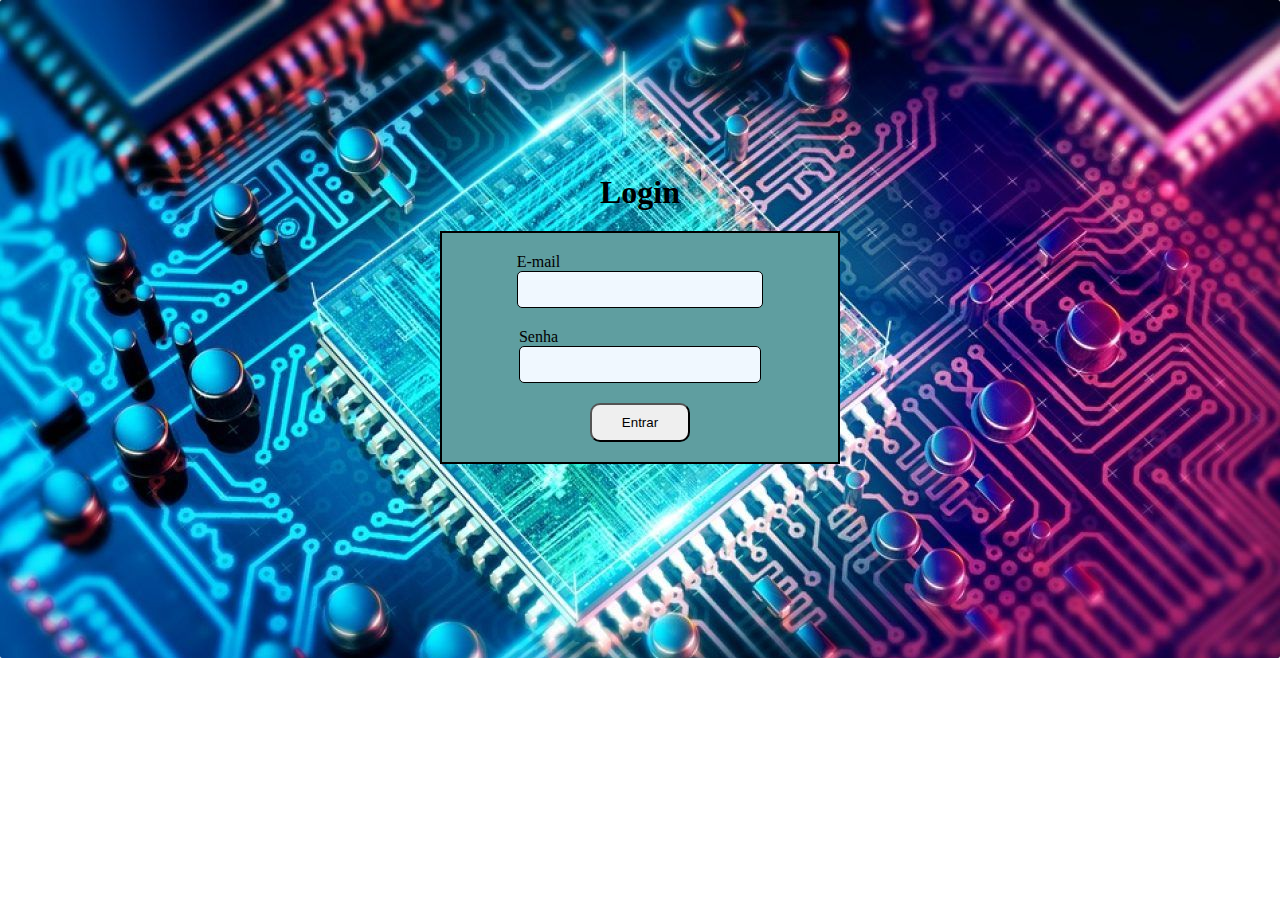
<file: assets/paginas/login.html>
<!DOCTYPE html>
<html lang="pt-br">
<head>
    <meta charset="UTF-8">
    <meta name="viewport" content="width=device-width, initial-scale=1.0">
    <title>Login</title>
    <script defer src="/assets/js/main.js"></script>
    <link rel="stylesheet" href="/assets/css/style.css">
</head>
<body>
    <div class="login-container">
        <h1>Login</h1>
        <form id="loginForm">
            <div class="input-group">
                <label for="email">E-mail</label>
                <input type="email" id="email" required>
            </div>
            <div class="input-group">
                <label for="password">Senha</label>
                <input type="password" id="password" required>
            </div>
            <button type="submit">Entrar</button>
        </form>
    </div>

</body>
</html>
</file>
<file: assets/css/style.css>
* {

    margin: 0;
    padding: 0;
    box-sizing: border-box;


}

img {

    height: 420px;
    width: 420px;
    border-radius: 20px;

}

th, td {

    height: 100px;
    margin: 5px auto;
    border: 5px solid black;
    padding: 5px;
    align-items: center;
}

h1{
    text-align: center;
}

.listaf, .listap{

    padding: 10px;
    flex-direction: column;
    justify-content: center;
    text-align: center;
    display: flex;
    flex-wrap: wrap;
    
}

.listaf li, .listap li {

    margin: 10px;
    padding: 10px;
    border-radius: 15px;
    flex-direction: column;
    background-color: #f0f0f0;
}

form {

    display: flex;
    flex-direction: column;
    align-items: center;
    width: 400px;
    margin: 20px auto;
    justify-content: center;
    border: 2px solid black;
    padding: 20px;
    background-color: cadetblue;


}

form input, select {

    width: 100%;
    padding: 10px;
    margin-bottom: 20px;
    border-radius: 5px;
    border: 1px solid black;
    background-color: aliceblue;

    
}

form button {

    width: 100px;
    padding: 10px;
    border-radius: 10px;
    
    
}

nav {

    padding: 20px;
    display: flex;
    background-color: blanchedalmond;
    justify-content: center;

}

nav ul {

    display: flex;
    justify-content: center;
}

nav li {

    list-style: none;
    margin-right: 20px;
    
}

nav a {

    color: black;
    text-decoration: none;
    transition: color 0.2s ease;
}

.Limpar { 

    background-image: red;
}

.login-container {

    background-image: url('/assets/img/Imagem\ de\ tela\ de\ login.jpg'); /* Substitua pelo caminho da sua imagem */
    background-size: cover; /* Para cobrir toda a tela */
    background-repeat: no-repeat;
    background-color:rgb(red, green, blue);
    padding: 13.6%;
    border-radius: 2px;
    flex-wrap: wrap;

}

video {
    padding: 50.5px;
    width: 24.5%;
    background-size: cover;
    margin: 20px auto;
    display: flex;
    
}

.formulario {

    background: linear-gradient(90deg, rgba(34,28,134,1) 10%, rgba(121,9,18,1) 44%, rgba(7,158,121,1) 71%, rgba(28,145,169,1) 97%);
}

.parag {

    padding: 10px;
    flex-direction: column;
    justify-content: center;
    text-align: center;
    display: flex;
    flex-wrap: wrap;

}

.parag li {
    margin: 10px;
    padding: 10px;
    border-radius: 15px;
    flex-direction: column;
    background-color: #f0f0f0;
}
</file>
